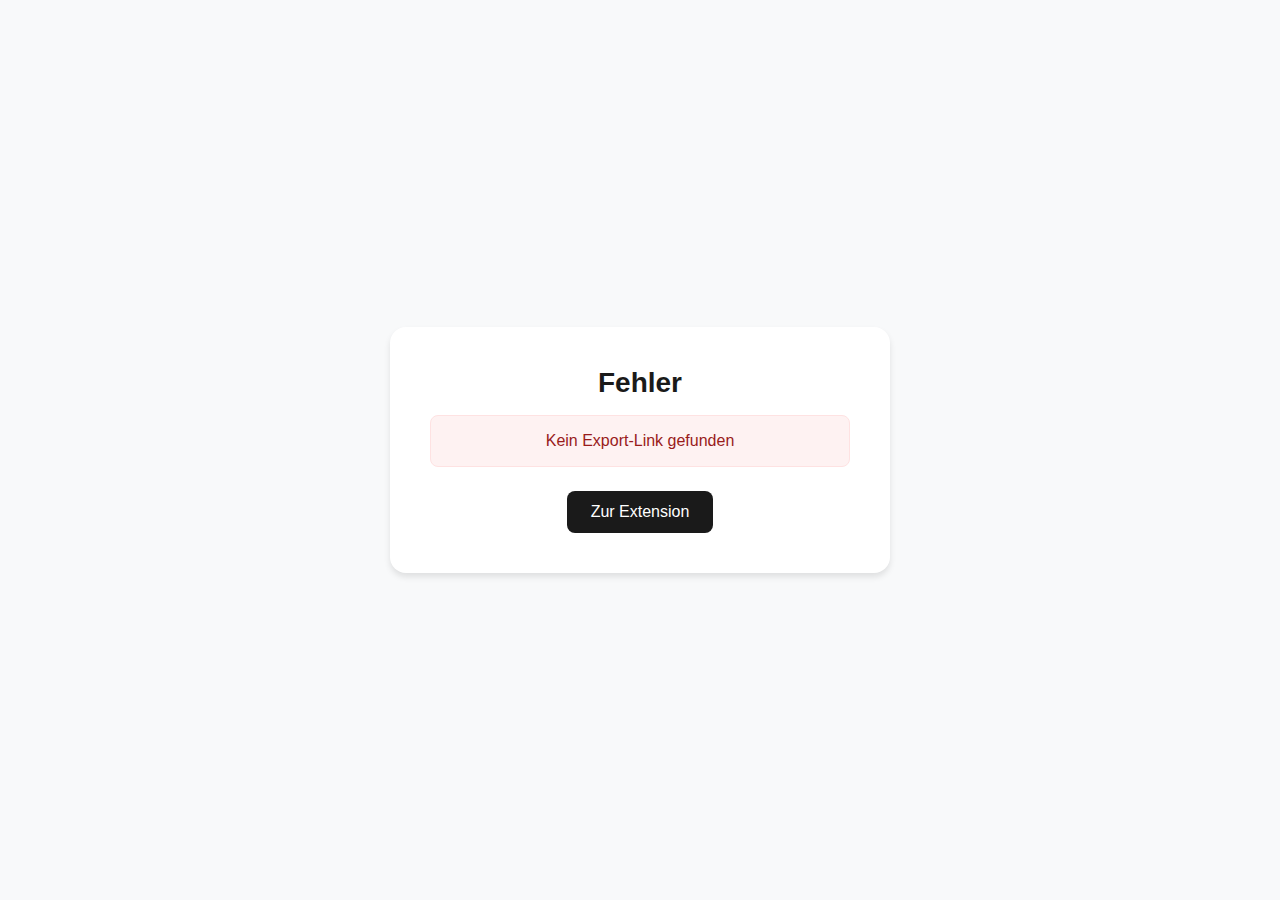
<file: open/index.html>
<!DOCTYPE html>
<html lang="de">
<head>
  <meta charset="UTF-8">
  <meta name="viewport" content="width=device-width, initial-scale=1.0">
  <title>Tab Exporter - Öffne Tabs</title>
  <style>
    * {
      margin: 0;
      padding: 0;
      box-sizing: border-box;
    }
    
    body {
      font-family: -apple-system, BlinkMacSystemFont, 'Segoe UI', Roboto, sans-serif;
      background-color: #f8f9fa;
      color: #1a1a1a;
      display: flex;
      align-items: center;
      justify-content: center;
      min-height: 100vh;
      padding: 20px;
    }
    
    .container {
      background: white;
      border-radius: 16px;
      box-shadow: 0 4px 6px rgba(0, 0, 0, 0.1);
      padding: 40px;
      max-width: 500px;
      width: 100%;
      text-align: center;
    }
    
    h1 {
      font-size: 28px;
      font-weight: 600;
      margin-bottom: 16px;
    }
    
    p {
      font-size: 16px;
      color: #666;
      margin-bottom: 32px;
      line-height: 1.6;
    }
    
    .error {
      background-color: #fef2f2;
      border: 1px solid #fee2e2;
      color: #991b1b;
      padding: 16px;
      border-radius: 8px;
      margin-bottom: 24px;
    }
    
    .info {
      background-color: #f0f9ff;
      border: 1px solid #e0f2fe;
      color: #0369a1;
      padding: 16px;
      border-radius: 8px;
      margin-bottom: 24px;
    }
    
    .btn {
      display: inline-block;
      padding: 12px 24px;
      background-color: #1a1a1a;
      color: white;
      text-decoration: none;
      border-radius: 8px;
      font-weight: 500;
      transition: background-color 0.2s;
    }
    
    .btn:hover {
      background-color: #333;
    }
    
    .loading {
      display: inline-block;
      width: 20px;
      height: 20px;
      border: 3px solid #f3f3f3;
      border-top: 3px solid #1a1a1a;
      border-radius: 50%;
      animation: spin 1s linear infinite;
      margin: 20px auto;
    }
    
    @keyframes spin {
      0% { transform: rotate(0deg); }
      100% { transform: rotate(360deg); }
    }
  </style>
</head>
<body>
  <div class="container">
    <div id="content">
      <div class="loading"></div>
      <p>Verarbeite Tab-Export Link...</p>
    </div>
  </div>

  <script>
    // Haupt-Funktion
    async function processTabExport() {
      const contentEl = document.getElementById('content');
      
      try {
        // Hash extrahieren
        const hash = window.location.hash.slice(1);
        
        if (!hash) {
          showError('Kein Export-Link gefunden');
          return;
        }
        
        // Daten dekodieren
        let data;
        try {
          data = JSON.parse(atob(hash));
        } catch (e) {
          showError('Ungültiger Export-Link');
          return;
        }
        
        // Validierung
        if (!data.urls || !Array.isArray(data.urls) || data.urls.length === 0) {
          showError('Keine URLs im Export-Link gefunden');
          return;
        }
        
        // Info anzeigen
        showInfo(data.urls.length);
        
        // Prüfen ob Extension installiert ist
        if (!chrome?.runtime?.id) {
          showExtensionRequired();
          return;
        }
        
        // Extension wird die Tabs öffnen
        // Diese Seite dient nur als Fallback
        
      } catch (error) {
        console.error('Fehler:', error);
        showError('Ein Fehler ist aufgetreten');
      }
    }
    
    function showError(message) {
      document.getElementById('content').innerHTML = `
        <h1>Fehler</h1>
        <div class="error">${message}</div>
        <a href="https://github.com/smnprtn/tab-exporter" class="btn">Zur Extension</a>
      `;
    }
    
    function showInfo(count) {
      document.getElementById('content').innerHTML = `
        <h1>Tab Exporter</h1>
        <div class="info">
          <strong>${count} ${count === 1 ? 'Tab' : 'Tabs'}</strong> werden geöffnet...
        </div>
        <p>Die Tab Exporter Extension öffnet die Tabs automatisch im Hintergrund.</p>
      `;
    }
    
    function showExtensionRequired() {
      document.getElementById('content').innerHTML = `
        <h1>Extension erforderlich</h1>
        <p>Um diesen Tab-Export Link zu öffnen, benötigen Sie die Tab Exporter Chrome Extension.</p>
        <div class="info">
          Die Extension öffnet alle ${data.urls.length} Tabs automatisch im Hintergrund.
        </div>
        <a href="https://github.com/smnprtn/tab-exporter" class="btn">Extension installieren</a>
      `;
    }
    
    // Beim Laden ausführen
    processTabExport();
  </script>
</body>
</html>
</file>
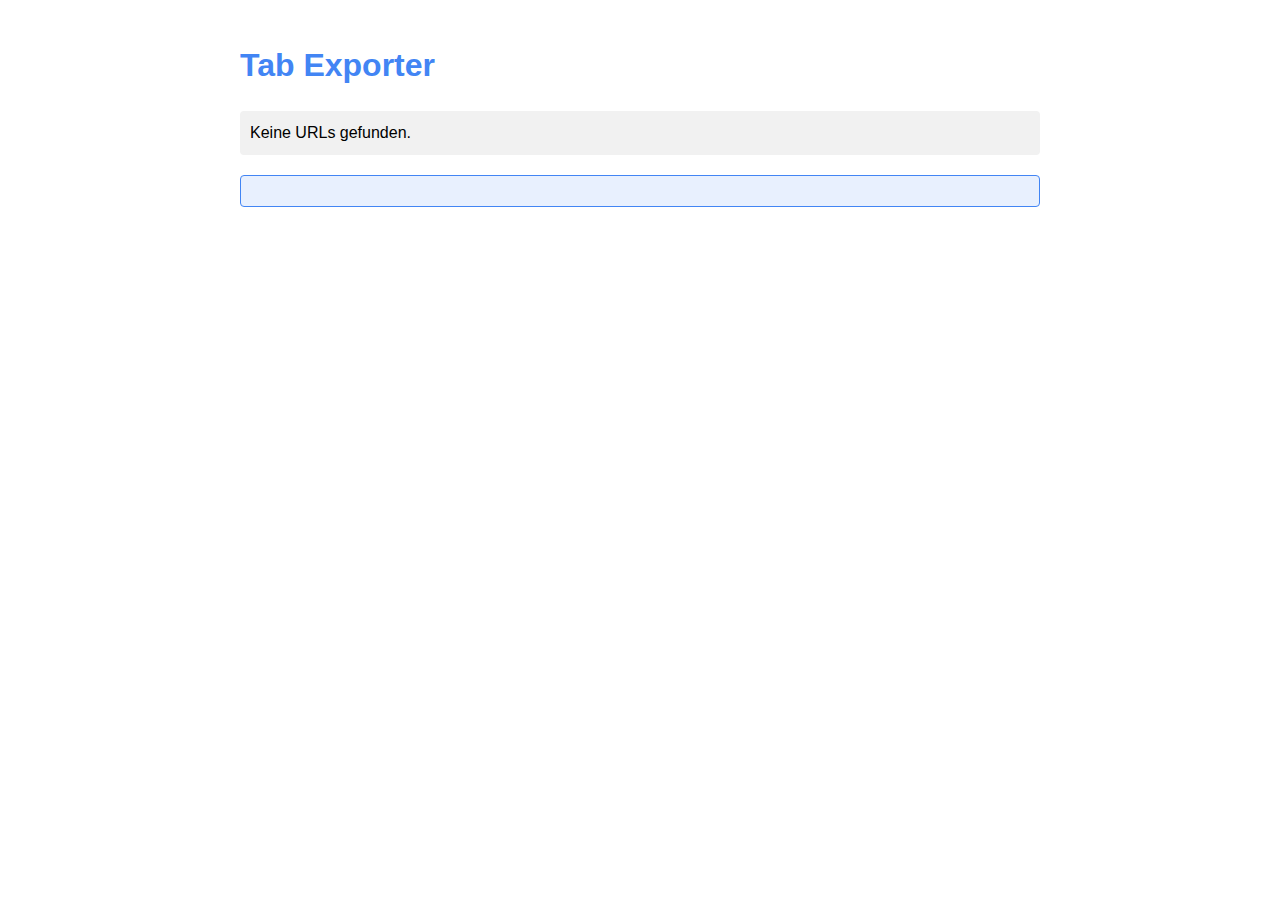
<file: open-tabs.html>
<!DOCTYPE html>
<html lang="de">
<head>
  <meta charset="UTF-8">
  <meta name="viewport" content="width=device-width, initial-scale=1.0">
  <title>Tabs öffnen</title>
  <style>
    body {
      font-family: Arial, sans-serif;
      max-width: 800px;
      margin: 0 auto;
      padding: 20px;
      line-height: 1.5;
    }
    
    h1 {
      color: #4285f4;
    }
    
    #status {
      margin: 20px 0;
      padding: 10px;
      background-color: #f1f1f1;
      border-radius: 4px;
    }
    
    button {
      padding: 12px 24px;
      background-color: #4285f4;
      color: white;
      border: none;
      border-radius: 4px;
      cursor: pointer;
      font-weight: bold;
      font-size: 16px;
      margin-right: 10px;
    }
    
    button:hover {
      background-color: #3367d6;
    }
    
    button:disabled {
      background-color: #ccc;
      cursor: not-allowed;
    }
    
    #tabList {
      margin-top: 20px;
    }
    
    .tab-item {
      display: flex;
      align-items: center;
      padding: 8px;
      border-bottom: 1px solid #eee;
    }
    
    .tab-item img {
      width: 16px;
      height: 16px;
      margin-right: 10px;
    }
    
    progress {
      width: 100%;
      margin: 10px 0;
    }
    
    .instruction {
      background-color: #e8f0fe;
      border: 1px solid #4285f4;
      border-radius: 4px;
      padding: 15px;
      margin: 15px 0;
    }
    
    .success {
      background-color: #e8f5e8;
      border: 1px solid #0f9d58;
    }
  </style>
  <script>
    let urls = [];
    let currentStep = 'allow'; // 'allow', 'open', 'done'
    let popupBlockerTestPassed = false;
    
    // URLs aus den Query-Parametern extrahieren
    function getUrlsFromParams() {
      const params = new URLSearchParams(window.location.search);
      const urlsParam = params.get('urls');
      
      if (!urlsParam) {
        return [];
      }
      
      return urlsParam.split(',').map(u => decodeURIComponent(u));
    }
    
    // Tab-Liste anzeigen
    function displayTabList(urls) {
      const tabList = document.getElementById('tabList');
      tabList.innerHTML = '';
      
      urls.forEach((url, index) => {
        const tabItem = document.createElement('div');
        tabItem.className = 'tab-item';
        
        // Versuchen, die Domain als Icon-Quelle zu nutzen
        const domain = new URL(url).origin;
        const favicon = document.createElement('img');
        favicon.src = `${domain}/favicon.ico`;
        favicon.onerror = () => {
          favicon.src = 'data:image/svg+xml,<svg xmlns="http://www.w3.org/2000/svg" width="16" height="16" viewBox="0 0 24 24" fill="none" stroke="currentColor" stroke-width="2" stroke-linecap="round" stroke-linejoin="round"><path d="M18 13v6a2 2 0 0 1-2 2H5a2 2 0 0 1-2-2V8a2 2 0 0 1 2-2h6"></path><polyline points="15 3 21 3 21 9"></polyline><line x1="10" y1="14" x2="21" y2="3"></line></svg>';
        };
        
        const urlText = document.createElement('a');
        urlText.href = url;
        urlText.textContent = url;
        urlText.target = '_blank';
        
        tabItem.appendChild(favicon);
        tabItem.appendChild(urlText);
        tabList.appendChild(tabItem);
      });
    }
    
    // Button-Status und Text aktualisieren
    function updateButtonState() {
      const button = document.getElementById('actionBtn');
      const statusElement = document.getElementById('status');
      const instructionElement = document.getElementById('instruction');
      
      switch(currentStep) {
        case 'allow':
          button.textContent = 'Allow to open tabs';
          button.disabled = false;
          statusElement.textContent = `Bereit zum Öffnen von ${urls.length} Tabs.`;
          instructionElement.innerHTML = `
            <strong>Schritt 1:</strong> Klicken Sie auf "Allow to open tabs", um Chrome die Berechtigung zum Öffnen mehrerer Tabs zu geben.
            <br><small>Dies öffnet zunächst nur einen Tab als Test.</small>
          `;
          instructionElement.className = 'instruction';
          break;
          
        case 'open':
          button.textContent = 'Open all Tabs';
          button.disabled = false;
          statusElement.textContent = 'Berechtigung erteilt! Bereit zum Öffnen aller Tabs.';
          instructionElement.innerHTML = `
            <strong>Schritt 2:</strong> Klicken Sie auf "Open all Tabs", um alle ${urls.length} Tabs zu öffnen.
          `;
          instructionElement.className = 'instruction success';
          break;
          
        case 'done':
          button.textContent = 'Fertig!';
          button.disabled = true;
          statusElement.textContent = `Alle ${urls.length} Tabs wurden erfolgreich geöffnet!`;
          instructionElement.innerHTML = `
            <strong>✓ Abgeschlossen:</strong> Alle Tabs wurden geöffnet. Sie können dieses Fenster nun schließen.
          `;
          instructionElement.className = 'instruction success';
          break;
      }
    }
    
    // Hauptfunktion für Button-Klicks
    async function handleButtonClick() {
      const button = document.getElementById('actionBtn');
      const progressContainer = document.getElementById('progressContainer');
      const progressElement = document.getElementById('progress');
      
      if (currentStep === 'allow') {
        // Schritt 1: Popup-Blocker-Test
        try {
          // Einen einzelnen Tab öffnen um zu testen ob Popups erlaubt sind
          const firstUrl = urls[0];
          const testWindow = window.open(firstUrl, '_blank');
          
          if (testWindow && !testWindow.closed) {
            popupBlockerTestPassed = true;
            currentStep = 'open';
            updateButtonState();
          } else {
            throw new Error('Popup blockiert');
          }
        } catch (error) {
          alert('Popup-Blocker aktiv! Bitte erlauben Sie Popups für diese Seite und versuchen Sie es erneut.');
          return;
        }
        
      } else if (currentStep === 'open') {
        // Schritt 2: Alle Tabs öffnen
        button.disabled = true;
        progressContainer.style.display = 'block';
        progressElement.max = urls.length;
        progressElement.value = 0;
        
        try {
          // Ersten Tab überspringen (wurde bereits geöffnet)
          for (let i = 1; i < urls.length; i++) {
            window.open(urls[i], '_blank');
            progressElement.value = i + 1;
            document.getElementById('currentTab').textContent = i + 1;
            
            // Kleine Verzögerung zwischen Tab-Öffnungen
            if (i < urls.length - 1) {
              await new Promise(resolve => setTimeout(resolve, 200));
            }
          }
          
          // Ersten Tab auch im Progress anzeigen
          progressElement.value = urls.length;
          document.getElementById('currentTab').textContent = urls.length;
          
          currentStep = 'done';
          updateButtonState();
          
        } catch (error) {
          alert('Fehler beim Öffnen der Tabs: ' + error.message);
          button.disabled = false;
        }
      }
    }
    
    // Initialisierung nach Seitenladen
    window.onload = function() {
      urls = getUrlsFromParams();
      
      if (urls.length === 0) {
        document.getElementById('status').textContent = 'Keine URLs gefunden.';
        document.getElementById('controls').style.display = 'none';
        return;
      }
      
      displayTabList(urls);
      document.getElementById('totalTabs').textContent = urls.length;
      document.getElementById('totalTabs2').textContent = urls.length;
      
      // Event-Listener für den Button
      document.getElementById('actionBtn').addEventListener('click', handleButtonClick);
      
      // Initialen Button-Status setzen
      updateButtonState();
    };
  </script>
</head>
<body>
  <h1>Tab Exporter</h1>
  
  <div id="status">Tabs werden geladen...</div>
  
  <div id="instruction" class="instruction">
    <!-- Wird durch JavaScript aktualisiert -->
  </div>
  
  <div id="controls">
    <p>Gefunden: <span id="totalTabs">0</span> Tabs zum Öffnen</p>
    <button id="actionBtn">Allow to open tabs</button>
  </div>
  
  <div id="progressContainer" style="display: none;">
    <p>Öffne Tab <span id="currentTab">0</span> von <span id="totalTabs2">0</span></p>
    <progress id="progress" value="0" max="100"></progress>
  </div>
  
  <div id="tabList"></div>
</body>
</html>
</file>
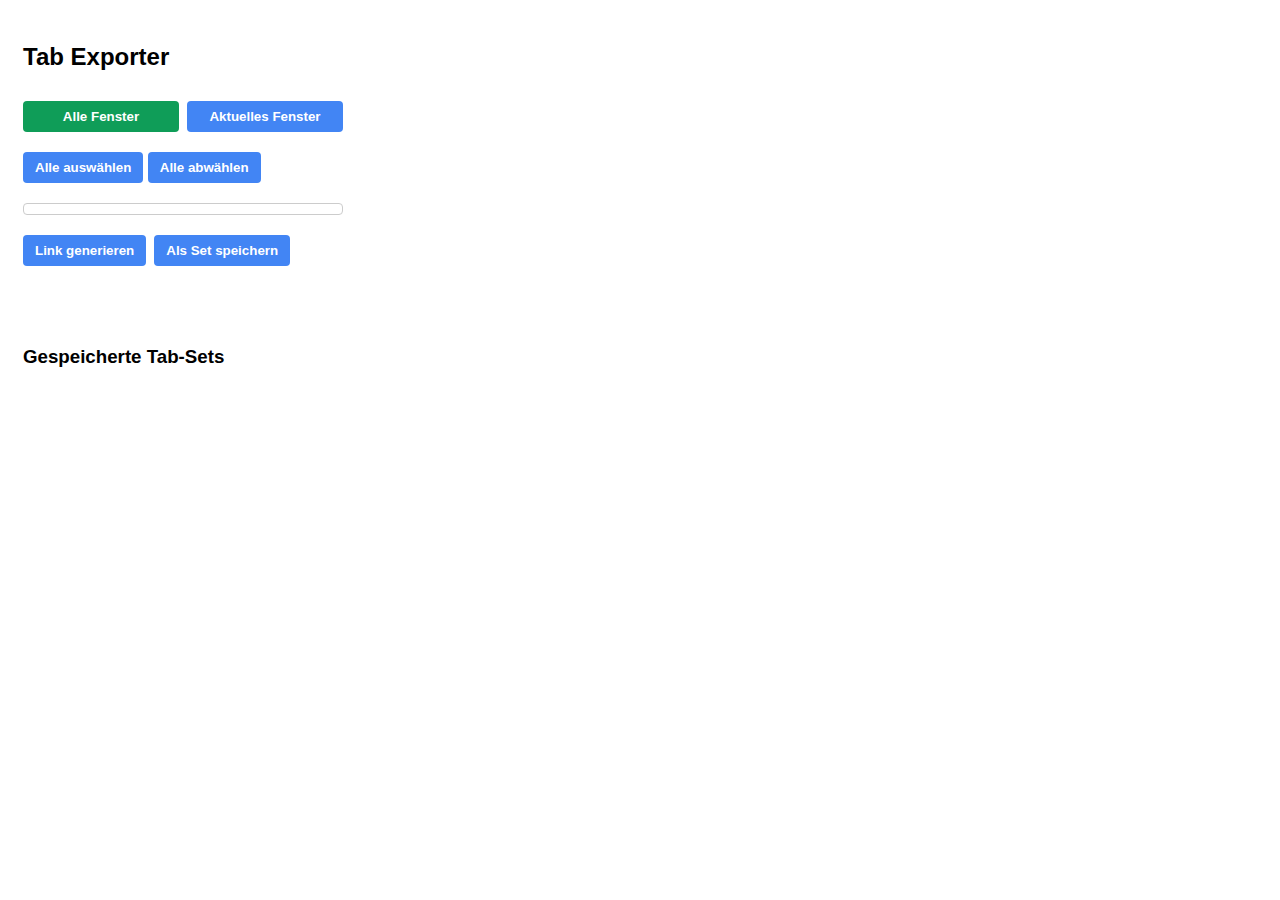
<file: popup.html>
<!DOCTYPE html>
<html>
<head>
  <title>Tab Exporter</title>
  <style>
    body {
      font-family: Arial, sans-serif;
      width: 320px;
      padding: 15px;
    }
    
    .container {
      display: flex;
      flex-direction: column;
      gap: 10px;
    }
    
    button {
      padding: 8px 12px;
      background-color: #4285f4;
      color: white;
      border: none;
      border-radius: 4px;
      cursor: pointer;
      font-weight: bold;
    }
    
    button:hover {
      background-color: #3367d6;
    }
    
    .secondary-button {
      background-color: #5f6368;
    }
    
    .secondary-button:hover {
      background-color: #494c50;
    }
    
    #status {
      color: #0f9d58;
      font-weight: bold;
      margin-top: 10px;
    }
    
    .error {
      color: #db4437;
    }
    
    .tab-list {
      max-height: 300px;
      overflow-y: auto;
      margin: 10px 0;
      border: 1px solid #ccc;
      border-radius: 4px;
      padding: 5px;
    }
    
    .tab-item {
      display: flex;
      align-items: center;
      padding: 5px;
      border-bottom: 1px solid #eee;
    }
    
    .tab-item:last-child {
      border-bottom: none;
    }
    
    .tab-item input[type="checkbox"] {
      margin-right: 10px;
    }
    
    .tab-item img {
      width: 16px;
      height: 16px;
      margin-right: 8px;
    }
    
    .tab-title {
      white-space: nowrap;
      overflow: hidden;
      text-overflow: ellipsis;
      max-width: 240px;
    }
    
    .actions {
      display: flex;
      gap: 8px;
    }
    
    #saveForm {
      margin-top: 10px;
      display: flex;
      gap: 8px;
    }
    
    #setName {
      flex-grow: 1;
      padding: 6px;
    }
    
    .saved-sets {
      margin-top: 15px;
    }
    
    .window-selector {
      display: flex;
      gap: 8px;
      margin-bottom: 10px;
    }
    
    .window-selector button {
      flex: 1;
    }
    
    .active {
      background-color: #0f9d58;
    }
    
    .active:hover {
      background-color: #0b8043;
    }
  </style>
</head>
<body>
  <div class="container">
    <h2>Tab Exporter</h2>
    
    <div class="window-selector">
      <button id="showAllWindows" class="active">Alle Fenster</button>
      <button id="showCurrentWindow">Aktuelles Fenster</button>
    </div>
    
    <div>
      <button id="selectAll">Alle auswählen</button>
      <button id="deselectAll">Alle abwählen</button>
    </div>
    
    <div class="tab-list" id="tabList">
      <!-- Tabs werden hier dynamisch eingefügt -->
    </div>
    
    <div class="actions">
      <button id="generate">Link generieren</button>
      <button id="openSaveForm">Als Set speichern</button>
    </div>
    
    <div id="saveForm" style="display: none;">
      <input type="text" id="setName" placeholder="Name des Tab-Sets">
      <button id="saveSet">Speichern</button>
    </div>
    
    <p id="status"></p>
    
    <div class="saved-sets">
      <h3>Gespeicherte Tab-Sets</h3>
      <div id="savedSetsList">
        <!-- Gespeicherte Sets werden hier angezeigt -->
      </div>
    </div>
  </div>
  
  <script src="popup.js"></script>
</body>
</html>
</file>
